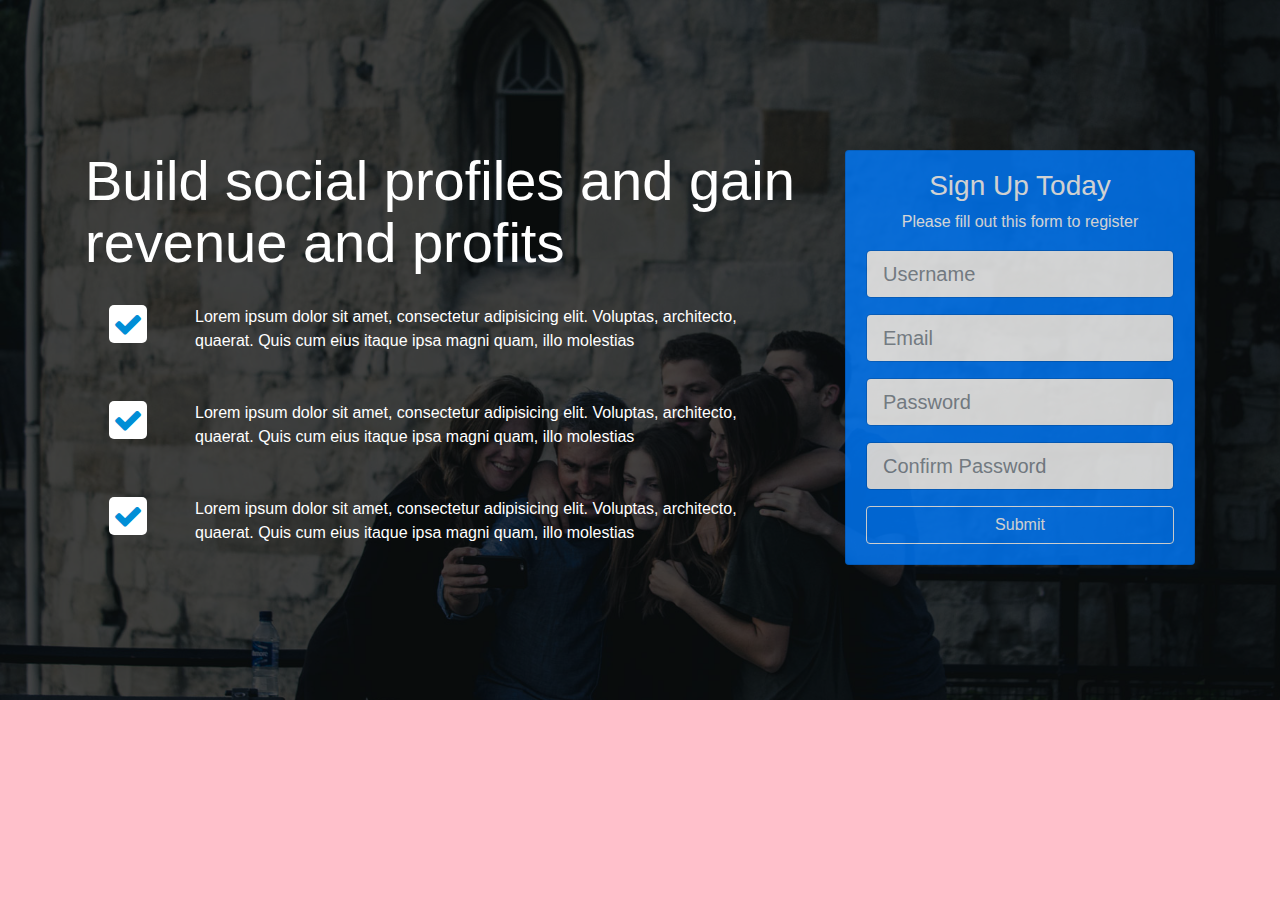
<file: 01_Tasks_A/a12/index.html>
<!DOCTYPE html>
<html lang="en">
<head>
  <meta charset="UTF-8">
  <meta name="viewport" content="width=device-width, initial-scale=1.0">
  <meta http-equiv="X-UA-Compatible" content="ie=edge">
  <title>AgeNcyZ Homepage</title>
  <link rel="stylesheet" href="css/font-awesome.min.css">
  <link rel="stylesheet" href="css/bootstrap.css">
  <link rel="stylesheet" href="css/style.css">
</head>
<body id="home">
  <!-- ABGABE BEGIN -->
<!--??-->
<!--??-->
<!--??-->
<!--??-->
<!--??-->
<!--??-->
<!--??-->
<!--??-->
<!--??-->
<!--??-->
<!--??-->
<!--??-->
<!--??-->
<!--??-->
<!--??-->
<!--??-->
<!--??-->
<!--??-->
<!--??-->
<!--??-->
<!--??-->
<!--??-->
<!--??-->
<!--??-->
  <!-- ABGABE ENDE -->
  <!-- HOME SECTION -->
  <header id="home-section">
    <div class="dark-overlay">
      <div class="home-inner">
        <div class="container">
          <div class="row">
            <div class="col-lg-8 d-none d-lg-block">
              <h1 class="display-4">Build <strong>social profiles</strong> and gain revenue and <strong>profits</strong></h1>
              <div class="d-flex flex-row">
                <div class="p-4 align-self-start">
                  <i class="fa fa-check"></i>
                </div>
                <div class="p-4 align-self-end">
                  Lorem ipsum dolor sit amet, consectetur adipisicing elit. Voluptas, architecto, quaerat. Quis cum eius itaque ipsa magni quam, illo molestias
                </div>
              </div>
              <div class="d-flex flex-row">
                <div class="p-4 align-self-start">
                  <i class="fa fa-check"></i>
                </div>
                <div class="p-4 align-self-end">
                  Lorem ipsum dolor sit amet, consectetur adipisicing elit. Voluptas, architecto, quaerat. Quis cum eius itaque ipsa magni quam, illo molestias
                </div>
              </div>
              <div class="d-flex flex-row">
                <div class="p-4 align-self-start">
                  <i class="fa fa-check"></i>
                </div>
                <div class="p-4 align-self-end">
                  Lorem ipsum dolor sit amet, consectetur adipisicing elit. Voluptas, architecto, quaerat. Quis cum eius itaque ipsa magni quam, illo molestias
                </div>
              </div>
            </div>
            <div class="col-lg-4">
              <div class="card bg-primary text-center card-form">
                <div class="card-body">
                  <h3>Sign Up Today</h3>
                  <p>Please fill out this form to register</p>
                  <form>
                    <div class="form-group">
                      <input type="text" class="form-control form-control-lg" placeholder="Username">
                    </div>
                    <div class="form-group">
                      <input type="email" class="form-control form-control-lg" placeholder="Email">
                    </div>
                    <div class="form-group">
                      <input type="password" class="form-control form-control-lg" placeholder="Password">
                    </div>
                    <div class="form-group">
                      <input type="password" class="form-control form-control-lg" placeholder="Confirm Password">
                    </div>
                    <input type="submit" class="btn btn-outline-light btn-block">
                  </form>
                </div>
              </div>
            </div>
          </div>
        </div>
      </div>
    </div>
  </header>
  <script src="js/jquery.min.js"></script>
  <script src="js/popper.min.js"></script>
  <script src="js/bootstrap.min.js"></script>
</body>
</html>
</file>
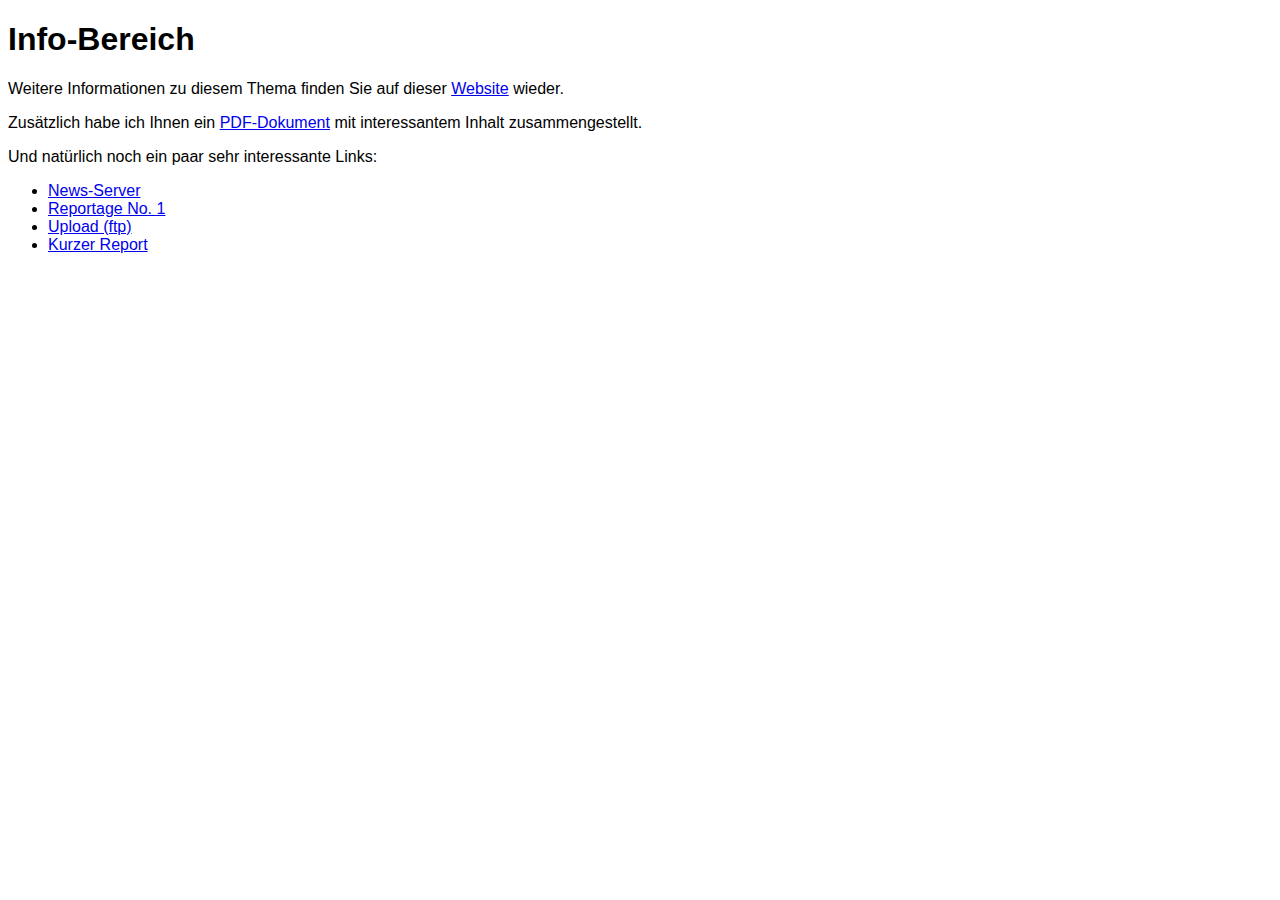
<file: 01_Tasks_A/a10.html>
<!doctype html>
<html lang="de">
<head>
    <title>Info-Bereich</title>
    <meta charset="UTF-8">
    <link id="pagestyle" rel="stylesheet" type="text/css" href="a10.css">
</head>
<body>
<h1>Info-Bereich</h1>
<p>Weitere Informationen zu diesem Thema finden Sie auf dieser <a href="http://domain.de/">Website</a> wieder.</p>
<p>Zusätzlich habe ich Ihnen ein <a href="/dokumente/dokument.pdf">PDF-Dokument</a> mit interessantem Inhalt zusammengestellt.</p>
<p>Und natürlich noch ein paar sehr interessante Links:</p>
<ul>
    <li><a href="https://news-domain.com/article04">News-Server</a></li>
    <li><a href="rss://abcdomain.com/report01">Reportage No. 1</a></li>
    <li><a href="ftp://mydomain.com/upload">Upload (ftp)</a></li>
    <li><a href="nntp://domainxyz.com/report02">Kurzer Report</a></li>
</ul>
</body>
</html>
</file>
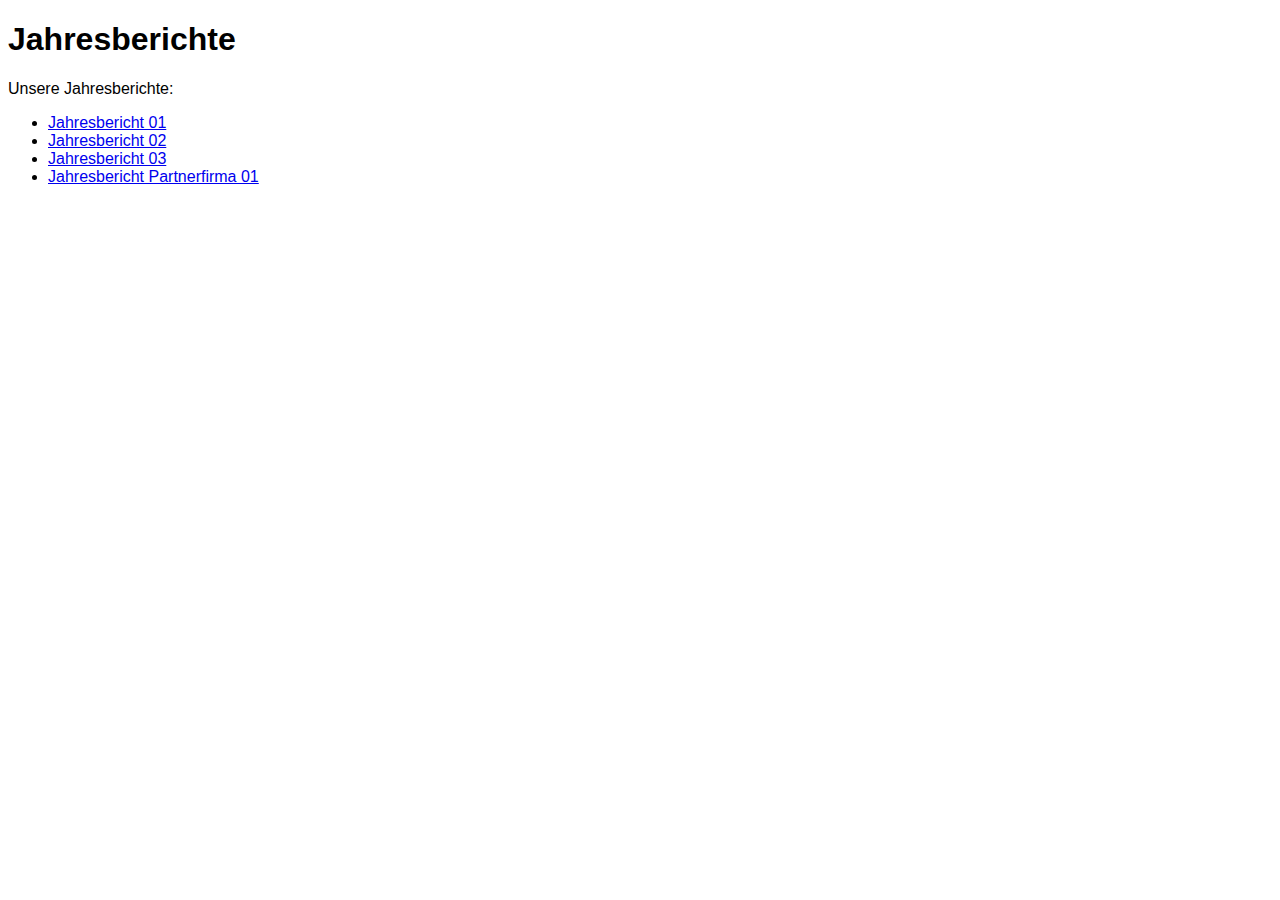
<file: 01_Tasks_A/a11.html>
<!doctype html>
<html lang="de">
<head>
    <title>Jahresberichte</title>
    <meta charset="UTF-8">
    <link id="pagestyle" rel="stylesheet" type="text/css" href="a11.css">
</head>
<body>
<h1>Jahresberichte</h1>
<p>Unsere Jahresberichte:</p>
<ul>
    <li><a href="http://domain.com/article01">Jahresbericht 01</a></li>
    <li><a href="http://domain.com/article02">Jahresbericht 02</a></li>
    <li><a href="http://domain.com/article03">Jahresbericht 03</a></li>
    <li><a href="http://partner.com/article01">Jahresbericht Partnerfirma 01</a></li>
</ul>
</body>
</html>
</file>
<file: 01_Tasks_A/a12/css/style.css>
body {
  background: pink;
  color: #fff;
}
/* ABGABE BEGIN */
.navbar
{
  
/* Rand unten: Purpur 3 Pixel durchgezogen */
/*??*/
  
/* Opacity .8 */
/*??*/
}
.bg-dark
{
  
/* Hintergrundfarbe Purpur */
/*??*/
}
.navbar-dark .navbar-nav .nav-link {
  
/* Weiss mit Opacity 1.0 */
/*??*/
}
.bg-primary
{
  
/* Hintergrundfarbe Purpur */
/*??*/
}
/* ABGABE ENDE */
#home-section {
  background: url("../img/home.jpg") no-repeat;
  background-size: cover;
  background-attachment: fixed;
  min-height: 700px; }
#home-section .dark-overlay {
  background-color: rgba(0, 0, 0, 0.7);
  position: absolute;
  top: 0;
  left: 0;
  width: 100%;
  min-height: 700px; }
#home-section .home-inner {
  padding-top: 150px; }
#home-section .card-form {
  opacity: 0.8; }
#home-section .fa {
  color: #008ed6;
  background: #fff;
  padding: 4px;
  border-radius: 5px;
  font-size: 30px;
}
</file>
<file: 01_Tasks_A/a10.css>
body
{
    font-family: sans-serif;
}
/* Attribut-Selektor */
/*??*/
{
    text-decoration: none;
/*??*/
/*??*/
}
</file>
<file: 01_Tasks_A/a11.css>
body
{
    font-family: sans-serif;
}
/* Attribut-Selektor */
/*??*/
{
/*??*/
/*??*/
}
</file>
